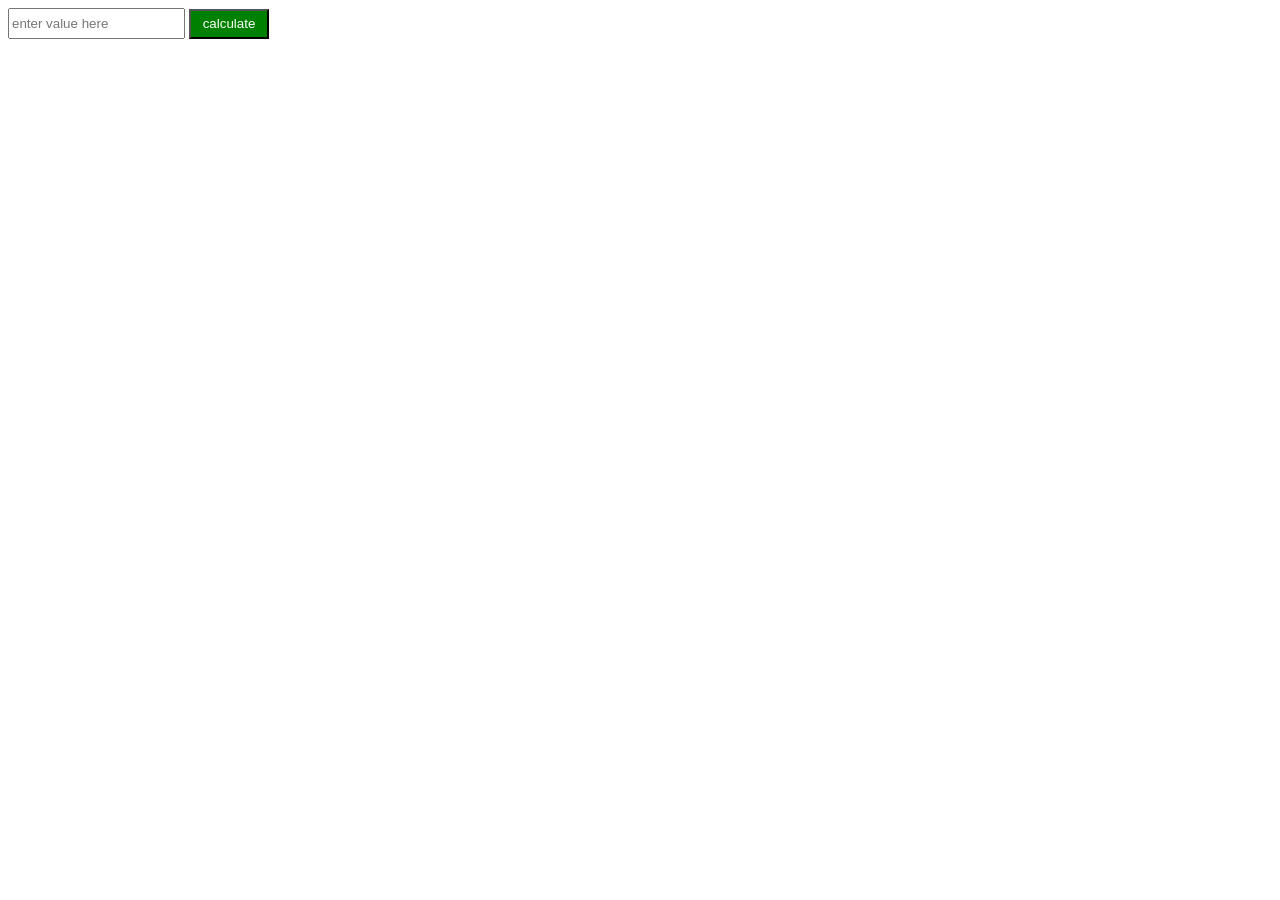
<file: Dom-calcul-css.html>
<!DOCTYPE html>
<html>
    <head>
        <title> calculator</title>
        <link rel="stylesheet" href ="style.css"> 
    </head>
    <body>
        <input id="style2" class="calcul" placeholder="enter value here" onkeydown="typing(event)">
        </input>
        <button id="style" onclick="calculate();">calculate</button>
        <div>
        </div>
        <script>
            function calculate()
            {
                const documentElem = document.querySelector('.calcul');
                const value_= Number(documentElem.value);
                const documentElem2 = document.querySelector('div');
                if(value_ < 50)
                    documentElem2.innerHTML = "your order is " + (value_+ 10) +"$";
                else
                    documentElem2.innerHTML = "your order is " + (value_) +"$";
            }
            function typing(event)
            {
                const documentElem = document.querySelector('.calcul');
                documentElem.placeholder ="typing..."
                if(event.key === 'Enter')
                    calculate();

            }
        </script>
    </body>
</html>
</file>
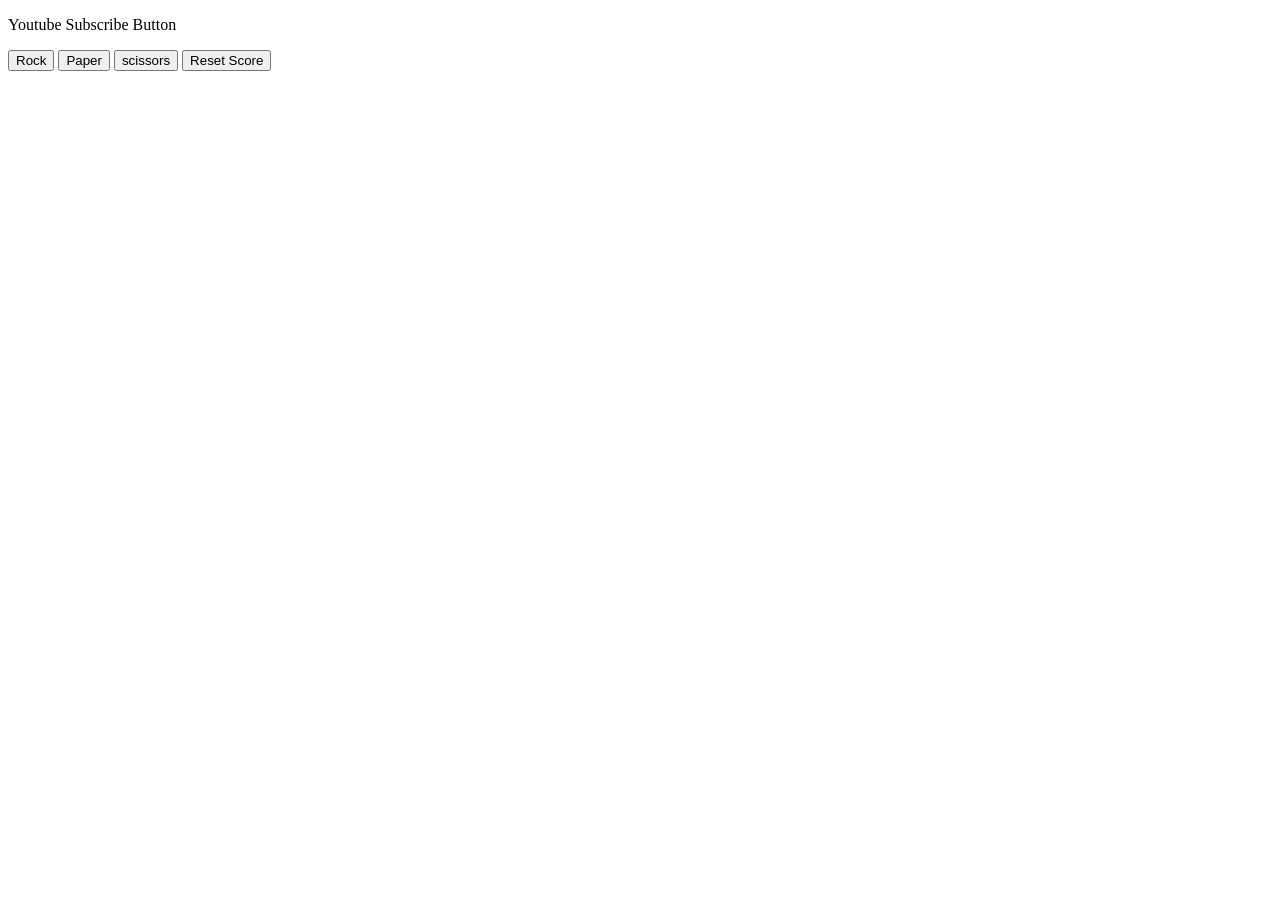
<file: Dom-rps.html>
<!DOCTYPE html>
<head>
    <title>dom rps</title>
</head>
<body>
    <p>Youtube Subscribe Button</p>
    <button onclick="rps_result('Rock');">Rock </button>
    <button onclick="rps_result('Paper');">Paper</button>
    <button onclick="rps_result('Scissors');">scissors</button>
    <button onclick="rps_reset();">Reset Score</button>
    <div class="result">
    </div>
    <div class="recap">
    </div>
    <div class="details">
    </div>
  <script>

    const score = {
        win:0,
        loss:0,
        tie:0
    };
     
    const recap ={
        result :'',
        pmove :'',
        ymove:''
    }
    function pc_move()
    {
        let randnbr = Math.random();
        if(randnbr<1/3)
            return('Rock');
        else if(1/3<randnbr && randnbr<2/3)
            return('Paper');
        else
           return('Scissors'); 
    }

    function rps_result(value)
    {
        let pc_move_ = pc_move();
      
        if(pc_move_ ==='Scissors')
        {
            if(value=== 'Scissors')
            {   
                recap.result = 'Tie';
                recap.pmove = pc_move_;
                recap.ymove = 'Scissors';
                score.tie += 1;
            }
            else if(value === 'Rock')
            {
                recap.result = 'You win';
                recap.pmove = pc_move_;
                recap.ymove = 'Rock';
                score.win += 1;
            }
            else
            {
                recap.result = 'You loose';
                recap.pmove = pc_move_;
                recap.ymove = 'paper';
                score.loss += 1;
            }
        }
        else if(pc_move_ === 'Rock')
        {   
            if(value=== 'Scissors')
            {
                recap.result = 'You loose';
                recap.pmove = pc_move_;
                recap.ymove = value;
                score.loss += 1;
            }
            else if(value === 'Rock')
            {
                recap.result = 'Tie';
                recap.pmove = pc_move_;
                recap.ymove = value;
                score.tie += 1;
            }
            else
            {
                recap.result = 'You win';
                recap.pmove = pc_move_;
                recap.ymove = value;
                score.win += 1;
            }
        }
        else
        {
            if(value=== 'Scissors')
            {
                recap.result = 'You win';
                recap.pmove = pc_move_;
                recap.ymove = value;
                score.win += 1;
            }
            else if(value === 'Rock')
            {
                recap.result = 'You loose';
                recap.pmove = pc_move_;
                recap.ymove = value;
                score.loss += 1;
            }
            else
            {
                recap.result = 'Tie';
                recap.pmove = pc_move_;
                recap.ymove = value;
                score.tie += 1;
            }
        }
        rps_output();
    }
    function rps_output()
    {

        const documentElem = document.querySelector('.result');
        documentElem.innerHTML=recap.result;
        const documentElem1 = document.querySelector('.recap');
        documentElem1.innerHTML = "You "+ recap.ymove + "- "+ recap.pmove +" Computer";
        const documentElem2 = document.querySelector('.details');
        documentElem2.innerHTML = "Wins: " + score.win + ", Losses: "+score.loss +", Ties:" + score.tie
    }
    function rps_reset()
    {
        const documentElem = document.querySelector('.result');
        documentElem.innerHTML='';
        const documentElem1 = document.querySelector('.recap');
        documentElem1.innerHTML ='';
        const documentElem2 = document.querySelector('.details');
        documentElem2.innerHTML = '';
        score.loss =0;
        score.win =0;
        score.tie=0;
    }
    </script>
</body>
</html>
</file>
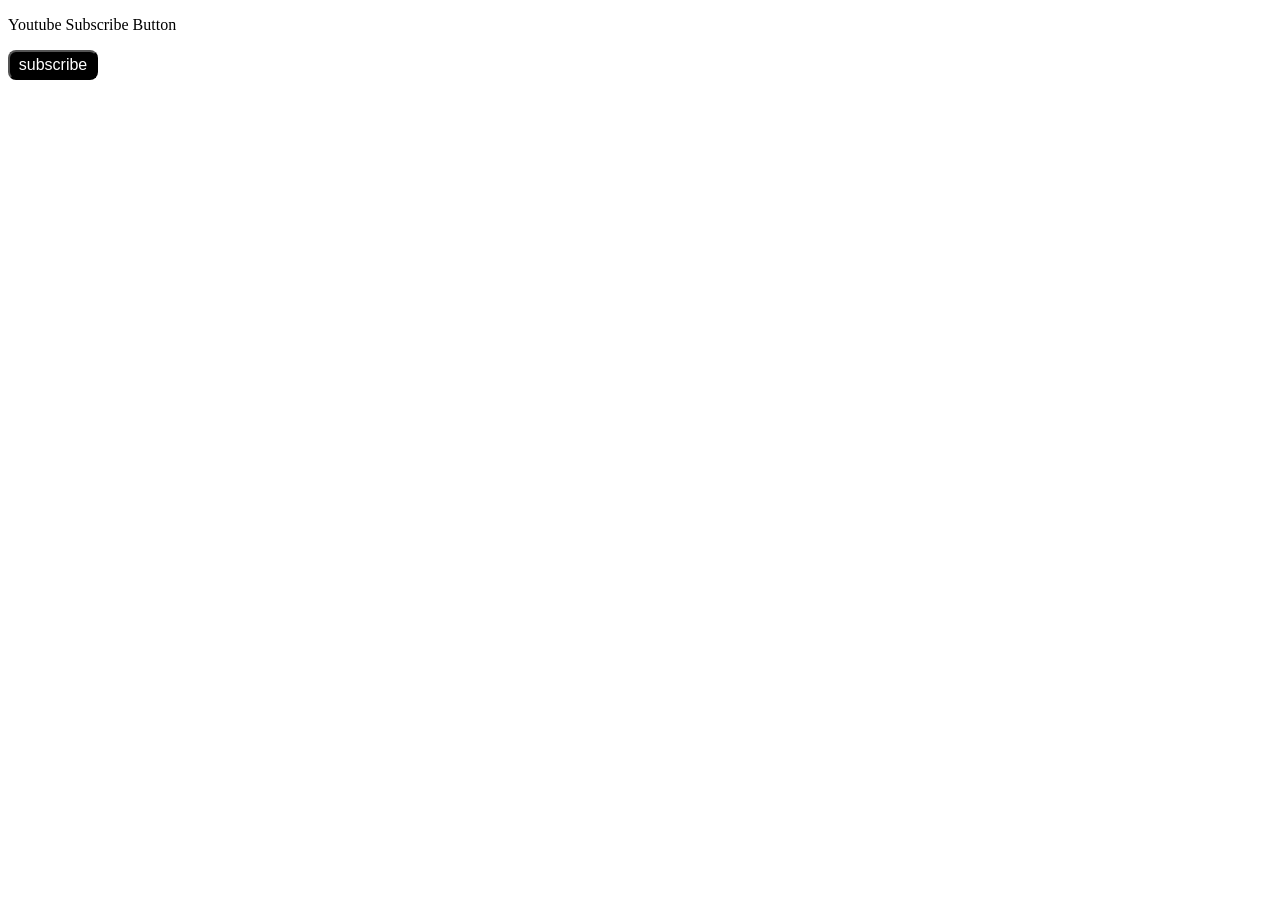
<file: Dom.html>
<!DOCTYPE html>
<header>
    <title>wafae's DOm javascript</title>
    <link rel="stylesheet" href="style.css">
</header>
<body>
    <p>Youtube Subscribe Button</p>
    <button id=style3
    onclick="subscribe();"class="js-subscribe">subscribe</button>
  <script>

    function subscribe()
    {
        const documentElem = document.querySelector('.js-subscribe');
        if(documentElem.innerHTML === 'subscribe')
        {
            documentElem.innerHTML = 'subscribed';
            documentElem.id = 'style4';
        }
        else
        {
            documentElem.innerHTML = 'subscribe';
            documentElem.id = 'style3';
        } 
    }

    </script>
</body>
</html>
</file>
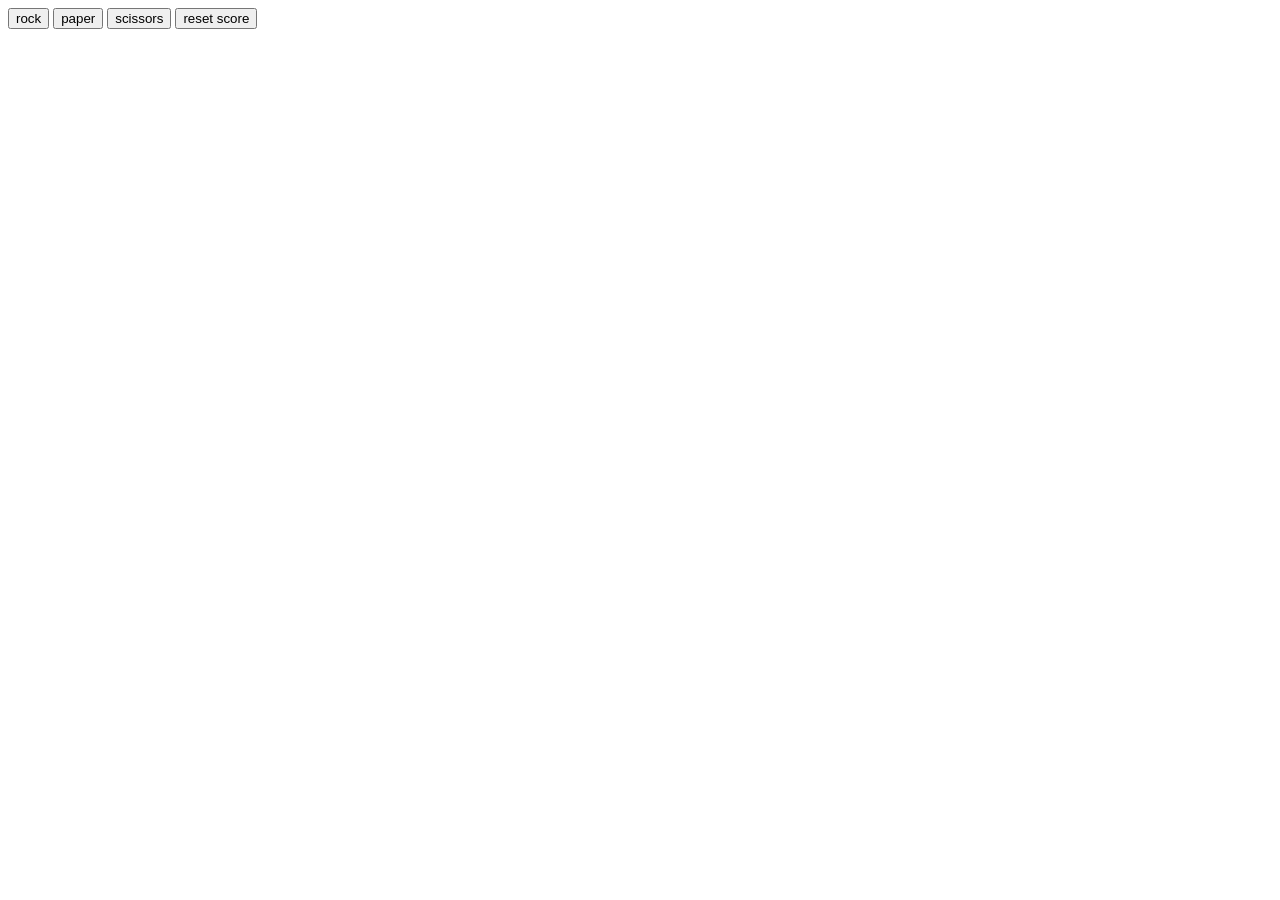
<file: objects.html>
<!DOCTYPE html>
<html>
<head>
    <title>
        rock paper with objects
    </title>
</head>
<body>
   
    <script src="function.js"></script>
    <script>
         const score_saver={
        win :0,
        tie:0,
        loss:0
    }
     </script>
    <button onclick=" 
       
        let  move = rps_move();
        if(move == 'scissors')
        {
            score_saver.win +=1;
            alert(`you won ,losses:${score_saver.loss}, wins: ${score_saver.win}, tie:${score_saver.win}`);
        }
        else if(move == 'rock')
        {
            score_saver.tie += 1;
            alert(`tie, losses:${score_saver.loss}, wins: ${score_saver.win}, tie:${score_saver.win}`);
        }
        else
        {
            score_saver.loss += 1;
           alert(`i won, losses:${score_saver.loss}, wins: ${score_saver.win}, tie:${score_saver.win}`);
        }
    "
    > rock </button>
    <button onclick="
    let move = rps_move();
     if(move == 'scissors')
     {

         score_saver.loss += 1;
        alert(`i won, losses:${score_saver.loss}, wins: ${score_saver.win}, tie:${score_saver.win}`);
     }
     else if(move == 'rock')
     {
        score_saver.win +=1;
        alert(`you won ,losses:${score_saver.loss}, wins: ${score_saver.win}, tie:${score_saver.win}`);
     }
     else
     {
        score_saver.tie += 1;
            alert(`tie, losses:${score_saver.loss}, wins: ${score_saver.win}, tie:${score_saver.win}`);
    }
     "> paper </button>
    <button onclick="
     let move = rps_move();
     if(move == 'scissors')
     { 
        score_saver.tie += 1;
        alert(`tie, losses:${score_saver.loss}, wins: ${score_saver.win}, tie:${score_saver.win}`);
     }
     else if(move == 'rock')
    {
         score_saver.loss += 1;
        alert(`i won, losses:${score_saver.loss}, wins: ${score_saver.win}, tie:${score_saver.win}`);
    }
     else
    {
        score_saver.win +=1;
        alert(`you won ,losses:${score_saver.loss}, wins: ${score_saver.win}, tie:${score_saver.win}`);
    }
    "> scissors </button>
    <button onclick="
        score_saver.loss=0;
        score_saver.win =0;
        score_saver.tie=0;
        alert(`losses:${score_saver.loss}, wins: ${score_saver.win}, tie:${score_saver.win}`);
    " 
    > reset score </button>
</body>
</html>
</file>
<file: style.css>
#style{
    color :white;
    width :80px;
    height: 30px;
    background-color: green;
}
#style2
{
    height: 25px;
}

#style3{

    width :90px;
    height: 30px;
    color: white;
    font-size: medium;
    background-color: black;
    border-radius: 8px;
}
#style4{

    width :90px;
    height: 30px;
    color: white;
    font-size: medium;
    background-color: grey;
    border-radius: 8px;
}
</file>
